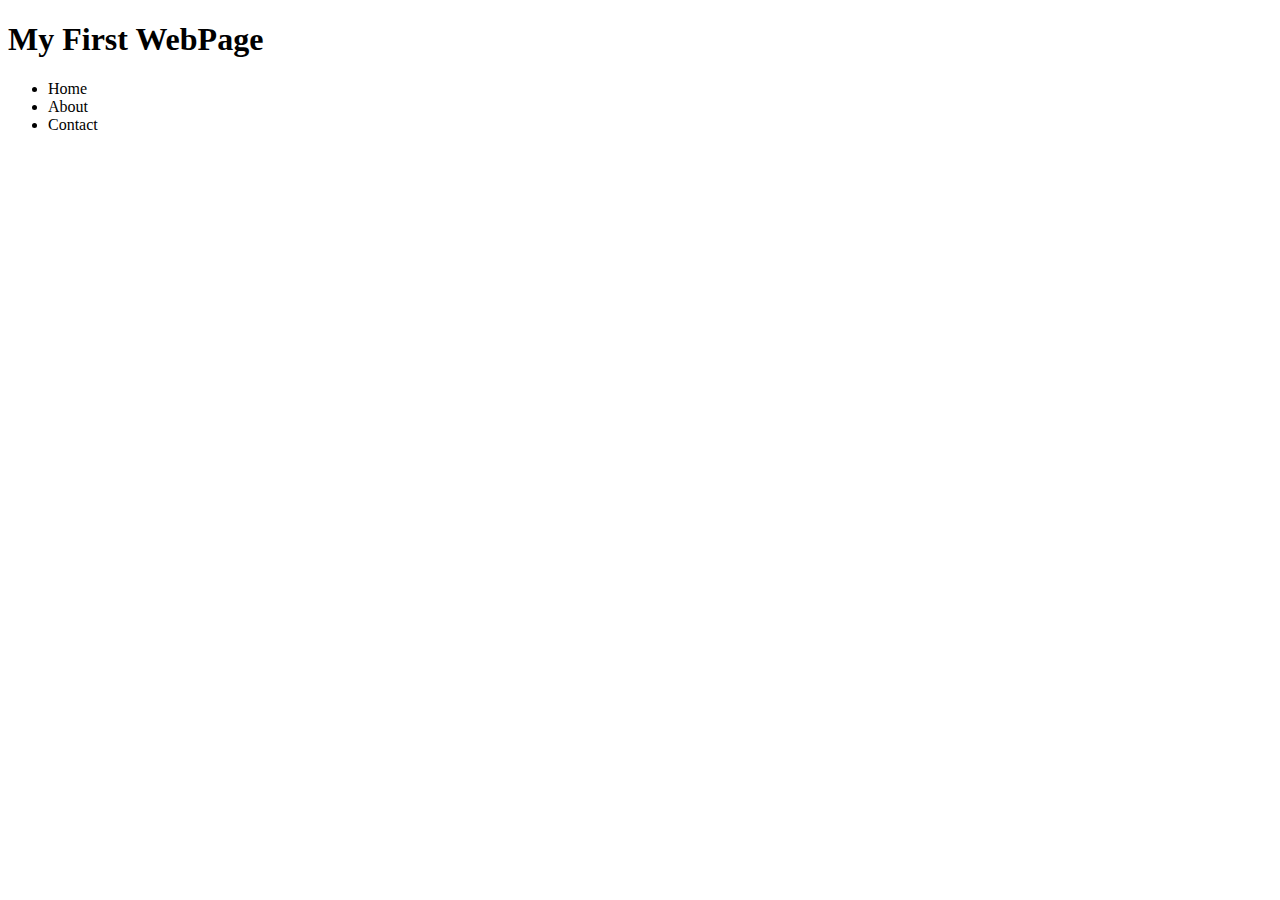
<file: Project/Practice/index.html>
<!DOCTYPE html>
<html lang="en">
<head>
    <meta charset="UTF-8">
    <meta http-equiv="X-UA-Compatible" content="IE=edge">
    <meta name="viewport" content="width=device-width, initial-scale=1.0">
    <title>Document</title>
</head>
<body>
    <div class="website_name">
        <h1>My First WebPage</h1>
    </div>
<div>
    <ul>
       <li>Home</li> 
       <li>About</li>
       <li>Contact</li>

    </ul>
</div>








</body>
</html>
</file>
